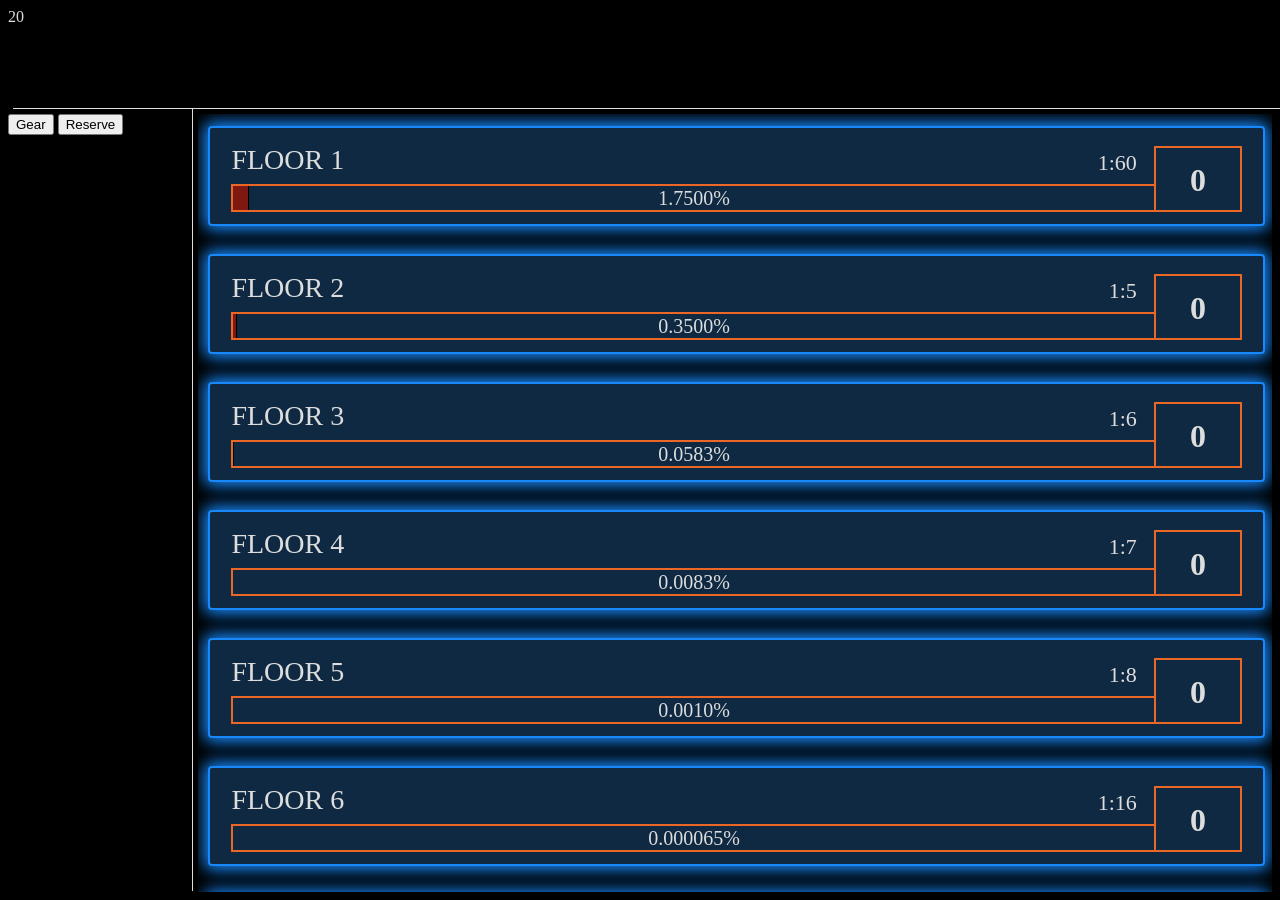
<file: index_old.html>
<head>
    <link rel="stylesheet" href="modules/globals/globalStyles.css">
    <link rel="stylesheet" href="modules/gears/gearStyles.css">
    <link rel="stylesheet" href="modules/reserves/reserveStyles.css">
</head>
<body onload="StartUp()" style="background-color: black;">

<div id="topScreen">
    <div id="TPScounter">0</div>
</div>
<div id="topDivider"></div>
<div id="leftScreen">
    <button class="moduleButton" onClick="SwitchScreen('Gear')">Gear</button>
    <button class="moduleButton" onClick="SwitchScreen('Reserve')">Reserve</button>
</div>
<div id="leftDivider"></div>
<div id="mainScreen">
    <div id="gearScreen">
        <div class="gearBox" id="gearBox0">
            <div class="gearHeader">FLOOR 1</div>
            <div class="gearRatio" id="gear0Ratio">1:20</div>
            <div class="gearProgress" id="gear0Progress"></div>
            <div class="gearPercent" id="gear0Percent">0.00000000</div>
            <div class="gearEnergy" id="gear0Energy">0</div>
        </div>
        <div class="gearBoxDivider"></div>
        <div class="gearBox" id="gearBox1">
            <div class="gearHeader">FLOOR 2</div>
            <div class="gearRatio" id="gear1Ratio">1:20</div>
            <div class="gearProgress" id="gear1Progress"></div>
            <div class="gearPercent" id="gear1Percent">0.00000000</div>
            <div class="gearEnergy" id="gear1Energy">0</div>
        </div>
        <div class="gearBoxDivider"></div>
        <div class="gearBox" id="gearBox2">
            <div class="gearHeader">FLOOR 3</div>
            <div class="gearRatio" id="gear2Ratio">1:20</div>
            <div class="gearProgress" id="gear2Progress"></div>
            <div class="gearPercent" id="gear2Percent">0.00000000</div>
            <div class="gearEnergy" id="gear2Energy">0</div>
        </div>
        <div class="gearBoxDivider"></div>
        <div class="gearBox" id="gearBox3">
            <div class="gearHeader">FLOOR 4</div>
            <div class="gearRatio" id="gear3Ratio">1:20</div>
            <div class="gearProgress" id="gear3Progress"></div>
            <div class="gearPercent" id="gear3Percent">0.00000000</div>
            <div class="gearEnergy" id="gear3Energy">0</div>
        </div>
        <div class="gearBoxDivider"></div>
        <div class="gearBox" id="gearBox4">
            <div class="gearHeader">FLOOR 5</div>
            <div class="gearRatio" id="gear4Ratio">1:20</div>
            <div class="gearProgress" id="gear4Progress"></div>
            <div class="gearPercent" id="gear4Percent">0.00000000</div>
            <div class="gearEnergy" id="gear4Energy">0</div>
        </div>
        <div class="gearBoxDivider"></div>
        <div class="gearBox" id="gearBox5">
            <div class="gearHeader">FLOOR 6</div>
            <div class="gearRatio" id="gear5Ratio">1:20</div>
            <div class="gearProgress" id="gear5Progress"></div>
            <div class="gearPercent" id="gear5Percent">0.00000000</div>
            <div class="gearEnergy" id="gear5Energy">0</div>
        </div>
        <div class="gearBoxDivider"></div>
        <div class="gearBox" id="gearBox6">
            <div class="gearHeader">FLOOR 7</div>
            <div class="gearRatio" id="gear6Ratio">1:20</div>
            <div class="gearProgress" id="gear6Progress"></div>
            <div class="gearPercent" id="gear6Percent">0.00000000</div>
            <div class="gearEnergy" id="gear6Energy">0</div>
        </div>
        <div class="gearBoxDivider"></div>
        <div class="gearBox" id="gearBox7">
            <div class="gearHeader">FLOOR 8</div>
            <div class="gearRatio" id="gear7Ratio">1:20</div>
            <div class="gearProgress" id="gear7Progress"></div>
            <div class="gearPercent" id="gear7Percent">0.00000000</div>
            <div class="gearEnergy" id="gear7Energy">0</div>
        </div>
        <div class="gearBoxDivider"></div>
        <div class="gearBox" id="gearBox8">
            <div class="gearHeader">FLOOR 9</div>
            <div class="gearRatio" id="gear8Ratio">1:20</div>
            <div class="gearProgress" id="gear8Progress"></div>
            <div class="gearPercent" id="gear8Percent">0.00000000</div>
            <div class="gearEnergy" id="gear8Energy">0</div>
        </div>
        <div class="gearBoxDivider"></div>
        <div class="gearBox" id="gearBox9">
            <div class="gearHeader">FLOOR 10</div>
            <div class="gearRatio" id="gear9Ratio">1:20</div>
            <div class="gearProgress" id="gear9Progress"></div>
            <div class="gearPercent" id="gear9Percent">0.00000000</div>
            <div class="gearEnergy" id="gear9Energy">0</div>
        </div>
        <div class="gearBoxDivider"></div>
        <div class="gearBox" id="gearBox10">
            <div class="gearHeader">FLOOR 11</div>
            <div class="gearRatio" id="gear10Ratio">1:20</div>
            <div class="gearProgress" id="gear10Progress"></div>
            <div class="gearPercent" id="gear10Percent">0.00000000</div>
            <div class="gearEnergy" id="gear10Energy">0</div>
        </div>
        <div class="gearBoxDivider"></div>
        <div class="gearBox" id="gearBox11">
            <div class="gearHeader">FLOOR 12</div>
            <div class="gearRatio" id="gear11Ratio">1:20</div>
            <div class="gearProgress" id="gear11Progress"></div>
            <div class="gearPercent" id="gear11Percent">0.00000000</div>
            <div class="gearEnergy" id="gear11Energy">0</div>
        </div>
        <div class="gearBoxDivider"></div>
        <div class="gearBox" id="gearBox12">
            <div class="gearHeader">FLOOR 13</div>
            <div class="gearRatio" id="gear12Ratio">1:20</div>
            <div class="gearProgress" id="gear12Progress"></div>
            <div class="gearPercent" id="gear12Percent">0.00000000</div>
            <div class="gearEnergy" id="gear12Energy">0</div>
        </div>
        <div class="gearBoxDivider"></div>
        <div class="gearBox" id="gearBox13">
            <div class="gearHeader">FLOOR 14</div>
            <div class="gearRatio" id="gear13Ratio">1:20</div>
            <div class="gearProgress" id="gear13Progress"></div>
            <div class="gearPercent" id="gear13Percent">0.00000000</div>
            <div class="gearEnergy" id="gear13Energy">0</div>
        </div>
        <div class="gearBoxDivider"></div>
        <div class="gearBox" id="gearBox14">
            <div class="gearHeader">FLOOR 15</div>
            <div class="gearRatio" id="gear14Ratio">1:20</div>
            <div class="gearProgress" id="gear14Progress"></div>
            <div class="gearPercent" id="gear14Percent">0.00000000</div>
            <div class="gearEnergy" id="gear14Energy">0</div>
        </div>
        <div class="gearBoxDivider"></div>
        <div class="gearBox" id="gearBox15">
            <div class="gearHeader">FLOOR 16</div>
            <div class="gearRatio" id="gear15Ratio">1:20</div>
            <div class="gearProgress" id="gear15Progress"></div>
            <div class="gearPercent" id="gear15Percent">0.00000000</div>
            <div class="gearEnergy" id="gear15Energy">0</div>
        </div>
        <div class="gearBoxDivider"></div>
        <div class="gearBox" id="gearBox16">
            <div class="gearHeader">FLOOR 17</div>
            <div class="gearRatio" id="gear16Ratio">1:20</div>
            <div class="gearProgress" id="gear16Progress"></div>
            <div class="gearPercent" id="gear16Percent">0.00000000</div>
            <div class="gearEnergy" id="gear16Energy">0</div>
        </div>
        <div class="gearBoxDivider"></div>
        <div class="gearBox" id="gearBox17">
            <div class="gearHeader">FLOOR 18</div>
            <div class="gearRatio" id="gear17Ratio">1:20</div>
            <div class="gearProgress" id="gear17Progress"></div>
            <div class="gearPercent" id="gear17Percent">0.00000000</div>
            <div class="gearEnergy" id="gear17Energy">0</div>
        </div>
        <div class="gearBoxDivider"></div>
        <div class="gearBox" id="gearBox18">
            <div class="gearHeader">FLOOR 19</div>
            <div class="gearRatio" id="gear18Ratio">1:20</div>
            <div class="gearProgress" id="gear18Progress"></div>
            <div class="gearPercent" id="gear18Percent">0.00000000</div>
            <div class="gearEnergy" id="gear18Energy">0</div>
        </div>
        <div class="gearBoxDivider"></div>
        <div class="gearBox" id="gearBox19">
            <div class="gearHeader">THE PORTAL</div>
            <div class="gearRatio" id="gear19Ratio">1:20</div>
            <div class="gearProgress" id="gear19Progress"></div>
            <div class="gearPercent" id="gear19Percent">0.00000000</div>
            <div class="gearEnergy" id="gear19Energy">0</div>
        </div>
    </div>
    <div id="reserveScreen">
        <button id="reserveDeposit" onClick="ReserveToggleDeposit()">Deposit: Off</button>
        <button id="reserveWithdraw" onCLick="ReserveToggleWithdraw()">Withdraw: Off</button>
        <div id="reserveCurrent">0</div>
        <div id="reserveMax">0</div>
    </div>
</div>

</body>
<script src="libraries/bignumber.js"></script>

<script src="modules/globals/globalVariables.js"></script>
<script src="modules/globals/globalController.js"></script>
<script src="modules/globals/globalVisualController.js"></script>

<script src="modules/gears/gearVariables.js"></script>
<script src="modules/gears/gearController.js"></script>

<script src="modules/reserves/reserveVariables.js"></script>
<script src="modules/reserves/reserveController.js"></script>

<script>
    window.setInterval(TickUpdate, 50);
    window.setInterval(VisualUpdate, 50);
</script>
</file>
<file: modules/globals/globalStyles.css>
#topScreen {
    float: left;
    width: 100%;
    height: 12%;
}

#leftScreen {
    height: 88%;
    width: 15%;
    float: left;
}

#topDivider {
    position: absolute;
    left: 1%;
    top: 12%;
    border-bottom: 1px solid #DDDDDD;
    width: 99%;
}

#leftDivider {
    position: absolute;
    left: 15%;
    top: 12%;
    border-right: 1px solid #DDDDDD;
    height: 87%;
}

#mainScreen {
    height: 88%;
    width: 85%;
    float: left;
    overflow-y: auto;
    overflow-x: hidden;
}

#TPScounter {
    color: #DDDDDD;
}
</file>
<file: modules/gears/gearStyles.css>
#gearScreen {
    display: none;
}

.gearBox {
    position: relative;
    background-color: #0F2943;
    color: #DDDDDD;
    height: 96px;
    width: 98%;
    margin-left: 1%;
    margin-top: 12px;
    margin-bottom: 12px;
    border: 2px solid #1789FC;
    border-radius: 4px;
    box-shadow: 0 0 16px 4px #1789FC;
    display: block;
}

.gearBoxDivider {
    position: relative;
    width: 98%;
    height: 4px;
}

#gearBox0 {
    display: block;
}
#gearBox1 {
    display: block;
}
#gearBox2 {
    display: block;
}

.gearHeader {
    position: absolute;
    left: 2%;
    bottom: 48px;
    font-size: 28px;
}

.gearPercent {
    position: absolute;
    color: inherit;
    bottom: 12px;
    left: 2%;
    height: 24px;
    width: 87.5%;
    border: 2px solid #EC6725;
    text-align: center;
    line-height: 24px;
    font-size: 20px;
}

.gearProgress {
    position: absolute;
    bottom: 12px;
    left: 2%;
    height: 24px;
    margin-bottom: 1px;
    border: 1px solid black;
    background-color: #7E1811;
}

.gearEnergy {
    position: absolute;
    background-color: inherit;
    border: 2px solid #EC6725;
    bottom: 12px;
    right: 2%;
    width: 8%;
    height: 62px;
    font-size: 32px;
    font-weight: 600;
    text-align: center;
    line-height: 64px;
}

.gearRatio {
    position: absolute;
    bottom: 48px;
    right: 12%;
    font-size: 22px;
    text-align: right;
}
</file>
<file: modules/reserves/reserveStyles.css>
#reserveScreen {
    background-color: #DDDDDD;
    display: none;
}
</file>
